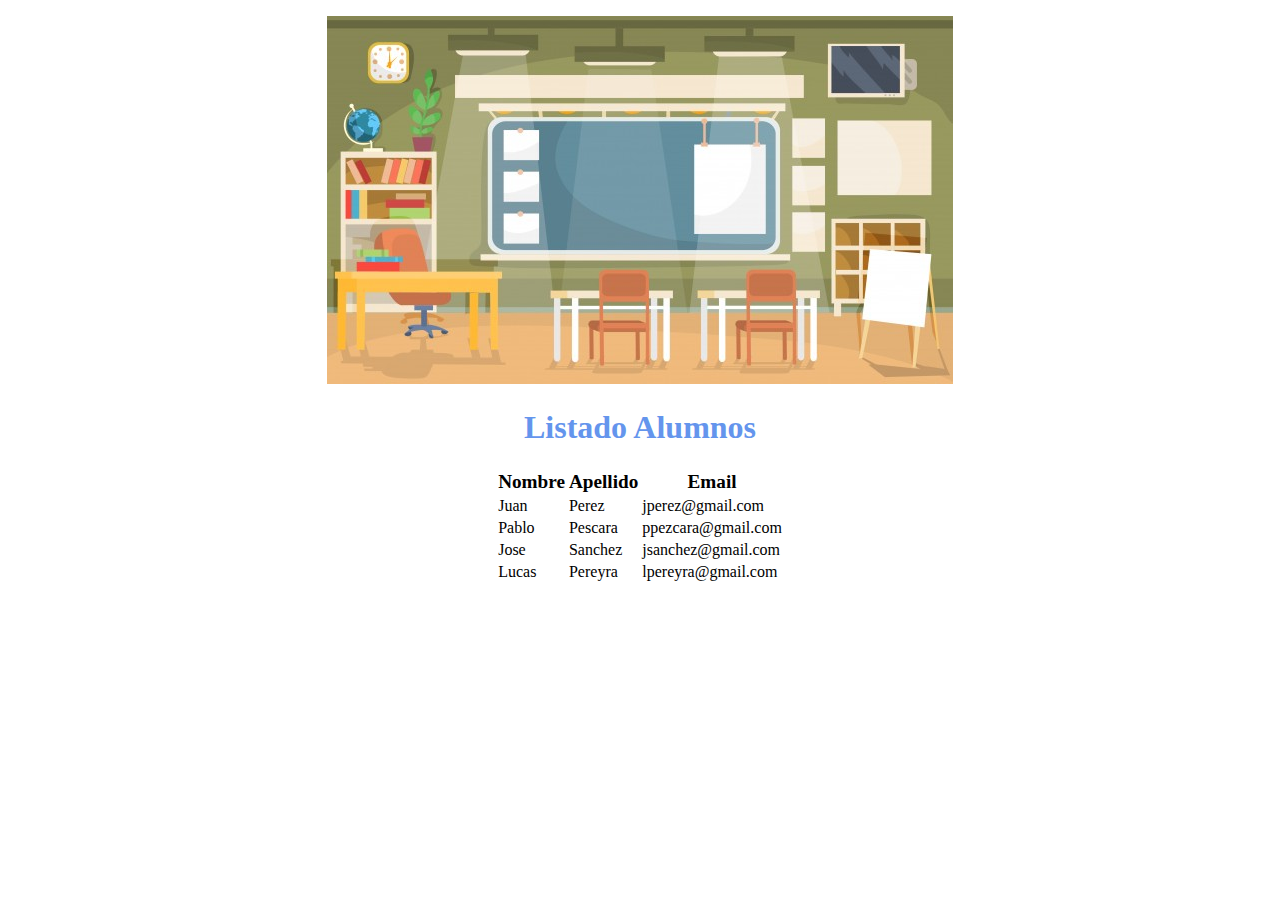
<file: index.html>
<!DOCTYPE html>
<html>
<head>
    <meta charset="utf-8" />
    <meta http-equiv="X-UA-Compatible" content="IE=edge">
    <title>Listado Alumnos</title>
    <meta name="viewport" content="width=device-width, initial-scale=1">
    <link rel="stylesheet" type="text/css" media="screen" href="estilos.css" />
    <script src="accion.js"></script>

</head>
<body>
  <p align=center><img src="clase.jpg"/></p>
    <div2 align=center><h1>Listado Alumnos</h1></div2>
    <table align=center>
        <thead>
          <th><big>Nombre</big></th>
          <th><big>Apellido</big></th>
          <th><big>Email</big></th>
        </thead>
        <tbody>
          <tr>
            <td>Juan</td>
            <td>Perez</td>
            <td>jperez@gmail.com</td>
          </tr>
          <tr>
            <td>Pablo</td>
            <td>Pescara</td>
            <td>ppezcara@gmail.com</td>
          </tr>
          <tr>
            <td>Jose</td>
            <td>Sanchez</td>
            <td>jsanchez@gmail.com</td>
          </tr>
          <tr>
            <td>Lucas</td>
            <td>Pereyra</td>
            <td>lpereyra@gmail.com</td>
          </tr>
        </tbody>
      </table>
</body>
</html>
</file>
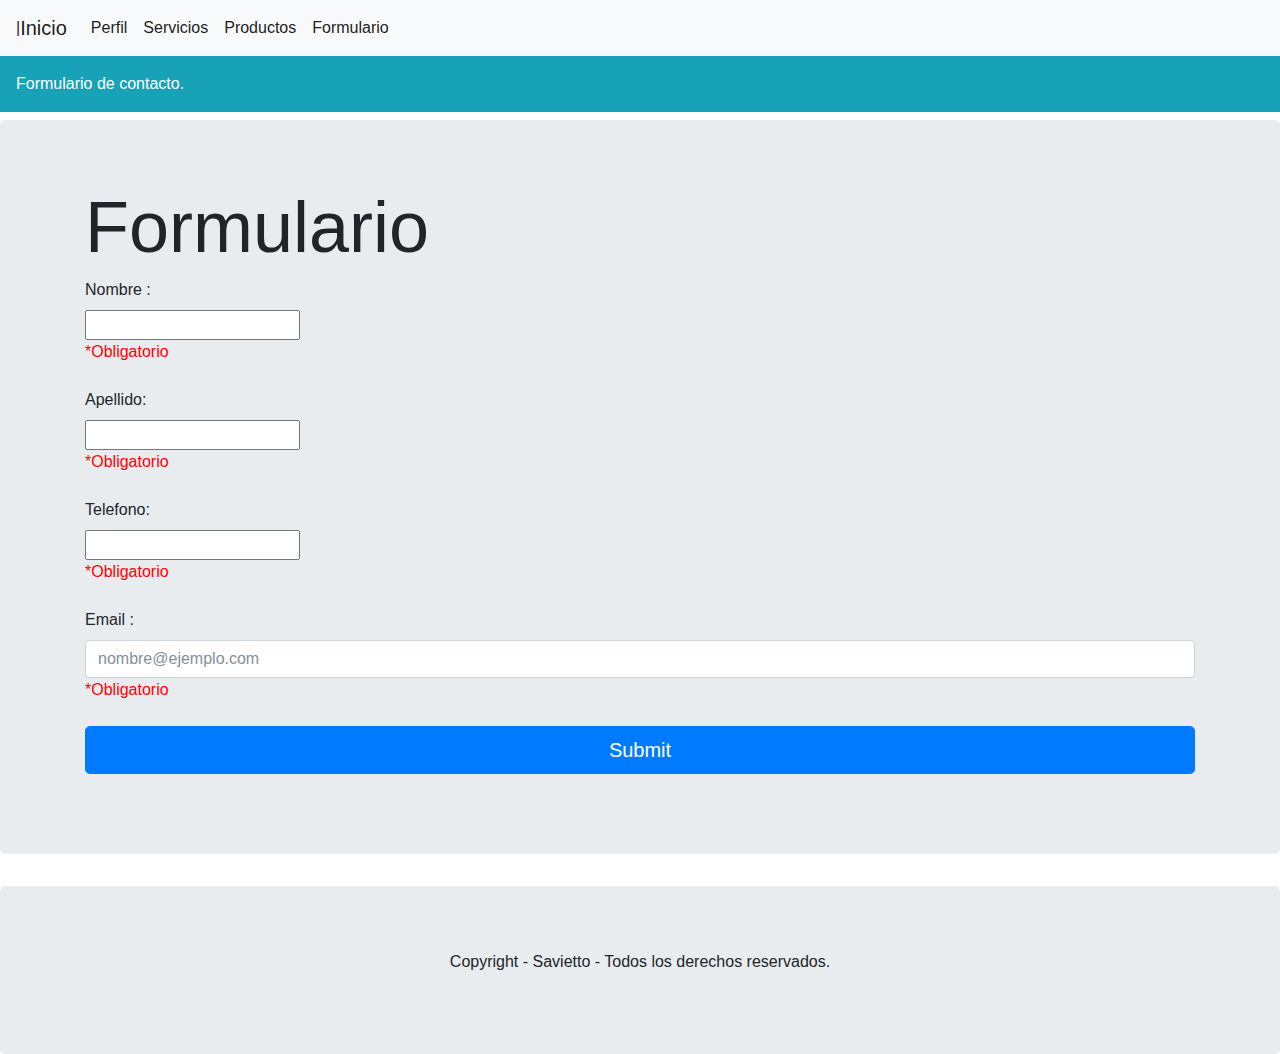
<file: practica2 - bootstrap/Paginas/formulario.html>
<!doctype html>
<html lang="en">

<head>
  <title>Formulario</title>
  <!-- Required meta tags -->

  <meta charset="utf-8">
  <meta name="viewport" content="width=device-width, initial-scale=1, shrink-to-fit=no">

  <!-- Bootstrap CSS -->

  <link rel="stylesheet" href="../Estilos/bootstrap.min.css">
  <link rel="stylesheet" href="../Estilos/formulario.css">
</head>

<body>
  <nav class="navbar navbar-expand-lg navbar-light bg-light">
|    <a class="navbar-brand" href="./inicio.html">Inicio</a>
    <button class="navbar-toggler" type="button" data-toggle="collapse" data-target="#navbarSupportedContent" aria-controls="navbarSupportedContent"
      aria-expanded="false" aria-label="Toggle navigation">
      <span class="navbar-toggler-icon"></span>
    </button>

    <div class="collapse navbar-collapse" id="navbarSupportedContent">
      <ul class="navbar-nav mr-auto">
        <li class="nav-item active">
          <a class="nav-link" href="./perfil.html">Perfil
            <span class="sr-only">(current)</span>
          </a>
        </li>
        <li class="nav-item active">
          <a class="nav-link" href="./servicios.html">Servicios
            <span class="sr-only">(current)</span>
          </a>
        </li>
        <li class="nav-item active">
          <a class="nav-link" href="./productos.html">Productos
            <span class="sr-only">(current)</span>
          </a>
        </li>        <li class="nav-item active">
          <a class="nav-link" href="./formulario.html">Formulario
            <span class="sr-only">(current)</span>
          </a>
        </li>
    </div>
  </nav>

  <div class="p-3 mb-2 bg-info text-white">Formulario de contacto.</div>

<main>
<div class="jumbotron">
<div class="container">
    <h1 class="display-3">Formulario</h1>
    <form id="f" onsubmit="return validarFormularios();">
        <p>
            <label for="">Nombre :</label>
            <input type="text" class="form-inline" name="nombre" id="nombre" onfocus="limpiarLabel()" onblur="validarNombre()">
            <label for="" id="label">*Obligatorio</label>
        </p>
        <p>
            <label for="">Apellido:</label>
            <input type="text" id="apellido" class="form-inline"  onfocus="limpiarLabel2()" onblur="validarApellido()"/>
            <label for="" id="label2">*Obligatorio</label>
        </p>
        <p>
            <label for="">Telefono:</label>
            <input type="text" id="telefono"class="form-inline" onfocus="limpiarLabel3()" onblur="validarTelefono()"  />
            <label for="" id="label3">*Obligatorio</label>
        </p>
        <p>
            <div class="mb-3">
            <label for="">Email     :</label>
            <input type="text" name="email" class="form-control" onfocus="limpiarLabel4()"onblur="validacionEmail()" id="email" placeholder="nombre@ejemplo.com"/>
            <label for="" id="label4">*Obligatorio</label>
            </div>
        </p>

        <p>
            <input type="submit" class="btn btn-primary btn-lg btn-block"> 
        </p>
    </form>
    </div>
</div>
</main>
<div class="jumbotron text-center" style="margin-bottom:0">
  <footer class="mastfoot mt-auto">
      <p>Copyright - Savietto - Todos los derechos reservados.</p>
  </footer>
</div>

<!-- Optional JavaScript -->

<!-- jQuery first, then Popper.js, then Bootstrap JS -->

<script src="../Acciones/jquery-slim.min.js"></script>
<script src="../Acciones/popper.min.js"></script>
<script src="../Acciones/bootstrap.min.js"></script>
<script src="../Acciones/validacion.js"></script>
</body>
</html>
</file>
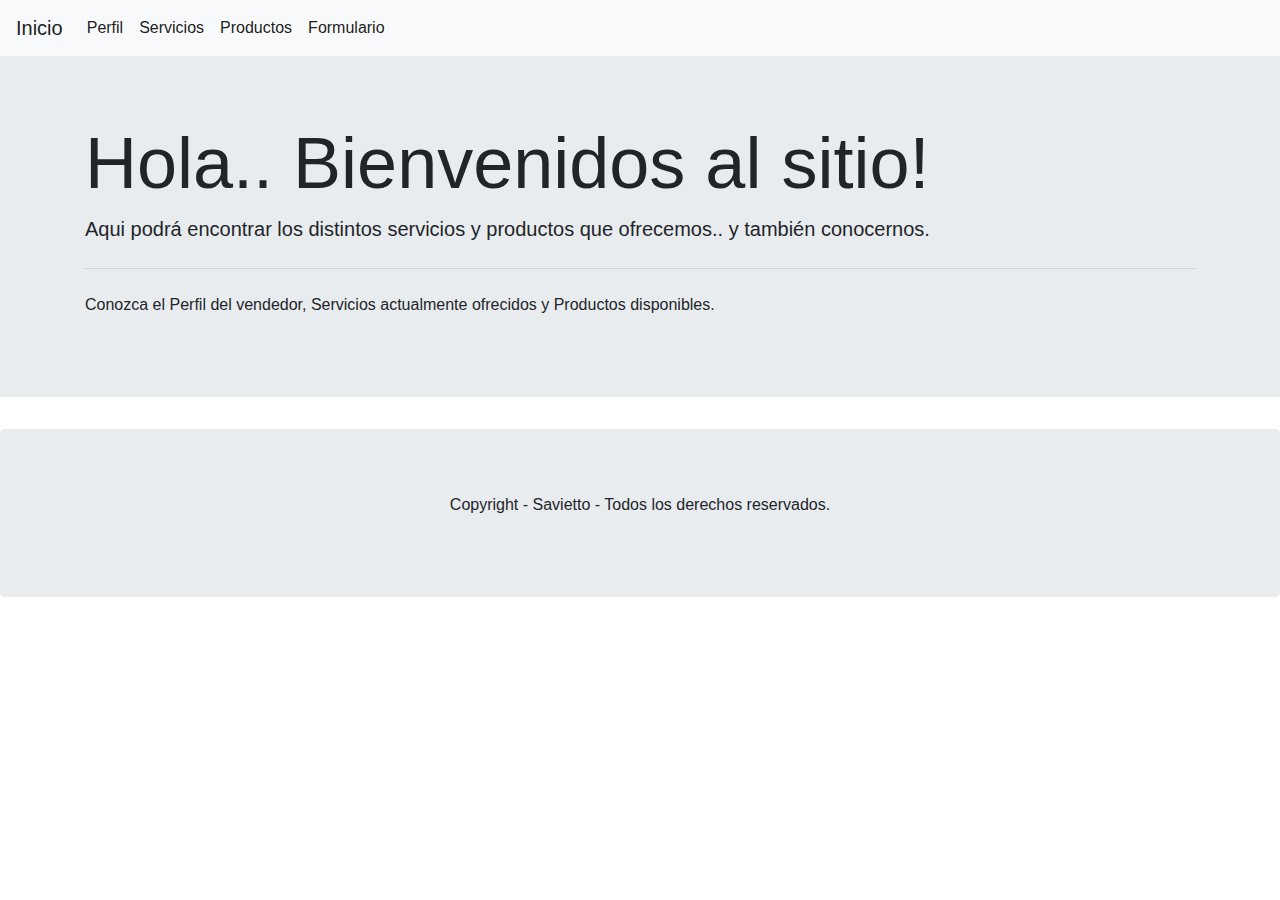
<file: practica2 - bootstrap/Paginas/inicio.html>
<!doctype html>
<html lang="en">

<head>
  <title>Inicio</title>
  <!-- Required meta tags -->

  <meta charset="utf-8">
  <meta name="viewport" content="width=device-width, initial-scale=1, shrink-to-fit=no">

  <!-- Bootstrap CSS -->

  <link rel="stylesheet" href="../Estilos/bootstrap.min.css">
</head>

<!-- Body -->

<body>

  <nav class="navbar navbar-expand-lg navbar-light bg-light">
    <a class="navbar-brand" href="./inicio.html">Inicio</a>
    <button class="navbar-toggler" type="button" data-toggle="collapse" data-target="#navbarSupportedContent" aria-controls="navbarSupportedContent"
      aria-expanded="false" aria-label="Toggle navigation">
      <span class="navbar-toggler-icon"></span>
    </button>

    <div class="collapse navbar-collapse" id="navbarSupportedContent">
      <ul class="navbar-nav mr-auto">
        <li class="nav-item active">
          <a class="nav-link" href="./perfil.html">Perfil
            <span class="sr-only">(current)</span>
          </a>
        </li>
        <li class="nav-item active">
          <a class="nav-link" href="./servicios.html">Servicios
            <span class="sr-only">(current)</span>
          </a>
        </li>
        <li class="nav-item active">
          <a class="nav-link" href="./productos.html">Productos
            <span class="sr-only">(current)</span>
          </a>
        </li>
        <li class="nav-item active">
          <a class="nav-link" href="./formulario.html">Formulario
            <span class="sr-only">(current)</span>
          </a>
        </li>
    </div>
  </nav>

  <div class="jumbotron jumbotron-fluid">
    <div class="container">
      <h1 class="display-3">Hola.. Bienvenidos al sitio!</h1>
      <p class="lead">Aqui podrá encontrar los distintos servicios y productos que ofrecemos.. y también conocernos.</p>
      <hr class="my-4">
      <p>Conozca el Perfil del vendedor, Servicios actualmente ofrecidos y Productos disponibles.</p>
      <p class="lead">
    </div>
  </div>

  <div class="jumbotron text-center" style="margin-bottom:0">
    <footer class="mastfoot mt-auto">
      <p>Copyright - Savietto - Todos los derechos reservados.</p>
    </footer>
  </div>

  <!-- Optional JavaScript -->

  <!-- jQuery first, then Popper.js, then Bootstrap JS -->

  <script src="../Acciones/jquery-slim.min.js"></script>
  <script src="../Acciones/popper.min.js"></script>
  <script src="../Acciones/bootstrap.min.js"></script>
</body>

</html>
</file>
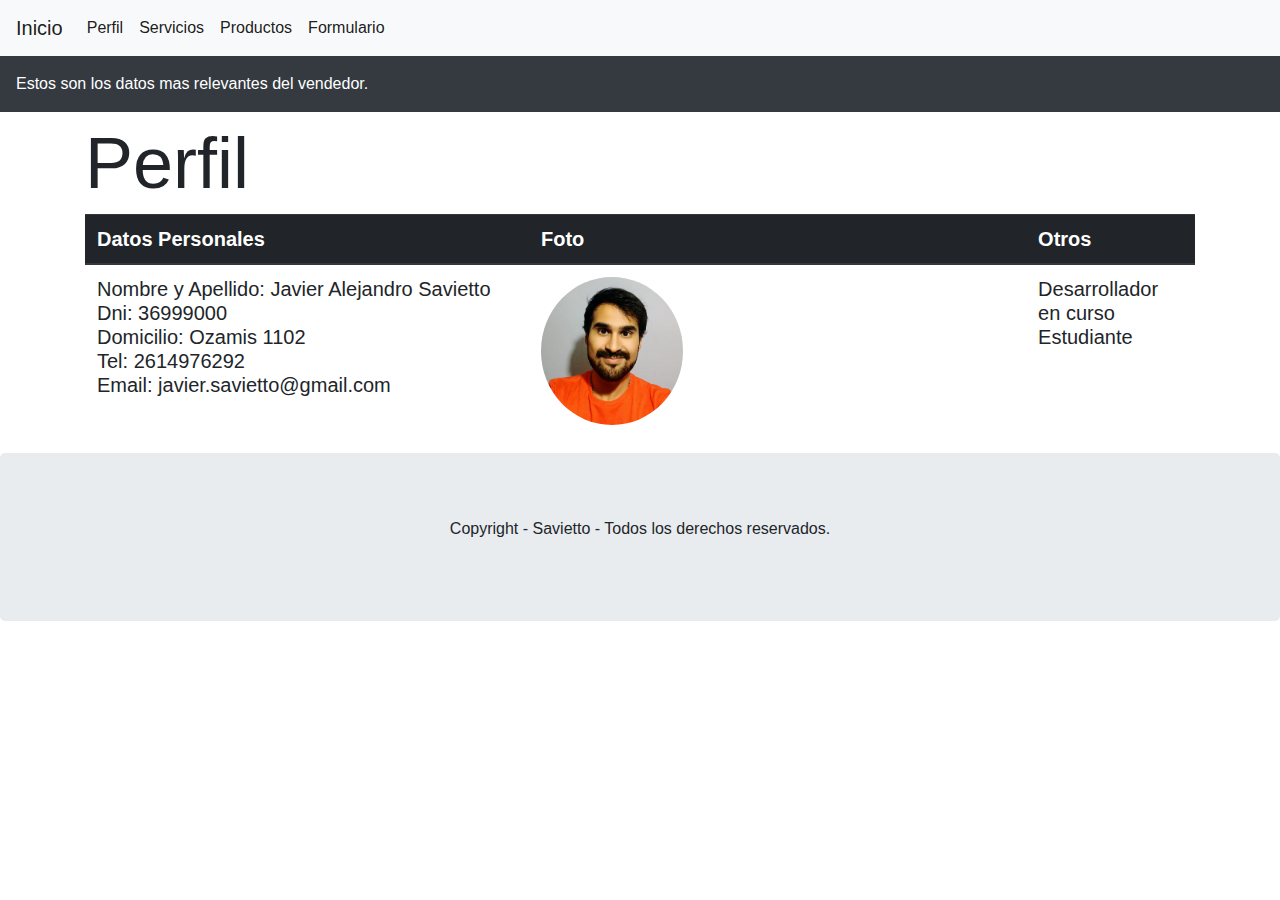
<file: practica2 - bootstrap/Paginas/perfil.html>
<!doctype html>
<html lang="en">

<head>
    <title>Perfil</title>
    <!-- Required meta tags -->

    <meta charset="utf-8">
    <meta name="viewport" content="width=device-width, initial-scale=1, shrink-to-fit=no">

    <!-- Bootstrap CSS -->

    <link rel="stylesheet" href="../Estilos/bootstrap.min.css">
</head>

<!-- Body -->

<body>

    <nav class="navbar navbar-expand-lg navbar-light bg-light">
        <a class="navbar-brand" href="./inicio.html">Inicio</a>
        <button class="navbar-toggler" type="button" data-toggle="collapse" data-target="#navbarSupportedContent" aria-controls="navbarSupportedContent"
            aria-expanded="false" aria-label="Toggle navigation">
            <span class="navbar-toggler-icon"></span>
        </button>

        <div class="collapse navbar-collapse" id="navbarSupportedContent">
            <ul class="navbar-nav mr-auto">
                <li class="nav-item active">
                    <a class="nav-link" href="./perfil.html">Perfil
                        <span class="sr-only">(current)</span>
                    </a>
                </li>
                <li class="nav-item active">
                    <a class="nav-link" href="./servicios.html">Servicios
                        <span class="sr-only">(current)</span>
                    </a>
                </li>
                <li class="nav-item active">
                    <a class="nav-link" href="./productos.html">Productos
                        <span class="sr-only">(current)</span>
                    </a>
                </li>
                <li class="nav-item active">
                    <a class="nav-link" href="./formulario.html">Formulario
                        <span class="sr-only">(current)</span>
                    </a>
                </li>
        </div>
    </nav>

    <main role="main">
        <div class="p-3 mb-2 bg-dark text-white">Estos son los datos mas relevantes del vendedor.</div>
        <div class="container">
            <h1 class="display-3">Perfil</h1>
            <h5>
                <table class="table">
                    <thead class="thead-dark">
                        <tr>
                            <th scope="col" style="width: 40%; ">Datos Personales</th>
                            <th scope="col">Foto</th>
                            <th scope="col">Otros</th>
                        </tr>
                    </thead>
                    <tbody>
                        <tr>
                            <td>Nombre y Apellido: Javier Alejandro Savietto
                                <br>Dni: 36999000
                                <br>Domicilio: Ozamis 1102
                                <br>Tel: 2614976292
                                <br>Email: javier.savietto@gmail.com</td>
                            <td>
                                <img src="../Imagen/IMG_20180502_004730425.jpg" alt="..." class="rounded-circle" width="30%">
                            </td>
                            <td>Desarrollador en curso
                                <br>Estudiante
                            </td>
                        </tr>
                    </tbody>
                </table>
            </h5>
        </div>
    </main>

    <div class="jumbotron text-center" style="margin-bottom:0">
        <footer class="mastfoot mt-auto">
            <p>Copyright - Savietto - Todos los derechos reservados.</p>
        </footer>
    </div>

    <!-- Optional JavaScript -->

    <!-- jQuery first, then Popper.js, then Bootstrap JS -->

    <script src="../Acciones/jquery-slim.min.js"></script>
    <script src="../Acciones/popper.min.js"></script>
    <script src="../Acciones/bootstrap.min.js"></script>
</body>

</html>
</file>
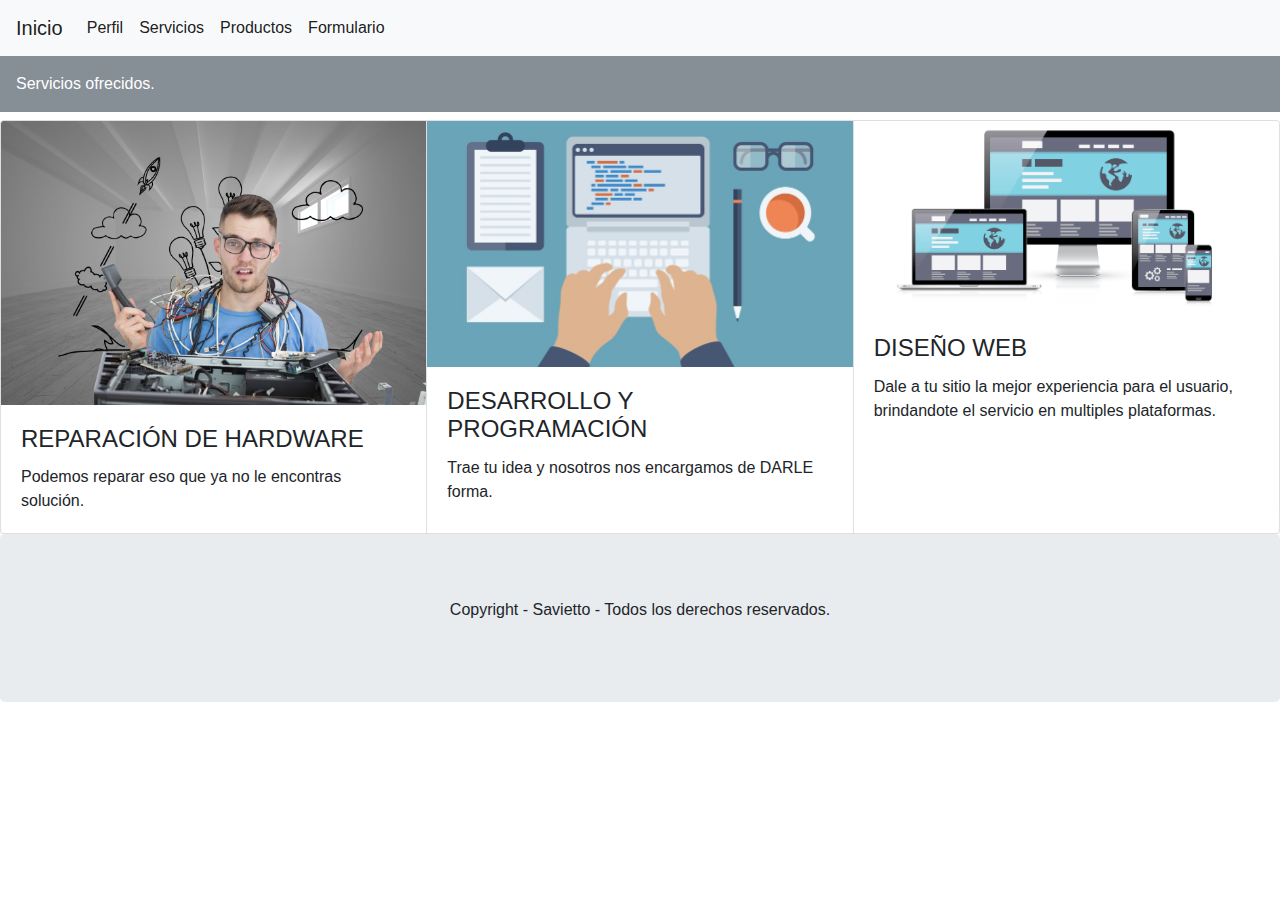
<file: practica2 - bootstrap/Paginas/servicios.html>
<!doctype html>
<html lang="en">

<head>
    <title>Servicios</title>
    <!-- Required meta tags -->

    <meta charset="utf-8">
    <meta name="viewport" content="width=device-width, initial-scale=1, shrink-to-fit=no">

    <!-- Bootstrap CSS -->

    <link rel="stylesheet" href="../Estilos/bootstrap.min.css">
</head>

<!-- Body -->

<body>

    <nav class="navbar navbar-expand-lg navbar-light bg-light">
        <a class="navbar-brand" href="./inicio.html">Inicio</a>
        <button class="navbar-toggler" type="button" data-toggle="collapse" data-target="#navbarSupportedContent" aria-controls="navbarSupportedContent"
            aria-expanded="false" aria-label="Toggle navigation">
            <span class="navbar-toggler-icon"></span>
        </button>

        <div class="collapse navbar-collapse" id="navbarSupportedContent">
            <ul class="navbar-nav mr-auto">
                <li class="nav-item active">
                    <a class="nav-link" href="./perfil.html">Perfil
                        <span class="sr-only">(current)</span>
                    </a>
                </li>
                <li class="nav-item active">
                    <a class="nav-link" href="./servicios.html">Servicios
                        <span class="sr-only">(current)</span>
                    </a>
                </li>
                <li class="nav-item active">
                    <a class="nav-link" href="./productos.html">Productos
                        <span class="sr-only">(current)</span>
                    </a>
                </li>
                <li class="nav-item active">
                    <a class="nav-link" href="./formulario.html">Formulario
                        <span class="sr-only">(current)</span>
                    </a>
                </li>
        </div>
    </nav>

    <div class="p-3 mb-2 bg-secondary text-white">Servicios ofrecidos.</div>

    <div class="card-group">
        <div class="card">
            <img class="card-img-top" src="../Imagen/hardwarerepair.jpg" alt="Card image cap">
            <div class="card-body">
                <h4 class="card-title">REPARACIÓN DE HARDWARE</h4>
                <p class="card-text">Podemos reparar eso que ya no le encontras solución.</p>

            </div>
        </div>
        <div class="card">
            <img class="card-img-top" src="../Imagen/programacion.jpg" alt="Card image cap">
            <div class="card-body">
                <h4 class="card-title">DESARROLLO Y PROGRAMACIÓN</h4>
                <p class="card-text">Trae tu idea y nosotros nos encargamos de DARLE forma.</p>

            </div>
        </div>
        <div class="card">
            <img class="card-img-top" src="../Imagen/diseño.jpg" alt="Card image cap">
            <div class="card-body">
                <h4 class="card-title">DISEÑO WEB</h4>
                <p class="card-text">Dale a tu sitio la mejor experiencia para el usuario, brindandote el servicio en multiples plataformas.</p>

            </div>
        </div>
    </div>

    <div class="jumbotron text-center" style="margin-bottom:0">
        <footer class="mastfoot mt-auto">
            <p>Copyright - Savietto - Todos los derechos reservados.</p>
        </footer>
    </div>

    <!-- Optional JavaScript -->

    <!-- jQuery first, then Popper.js, then Bootstrap JS -->

    <script src="../Acciones/jquery-slim.min.js"></script>
    <script src="../Acciones/popper.min.js"></script>
    <script src="../Acciones/bootstrap.min.js"></script>
</body>

</html>
</file>
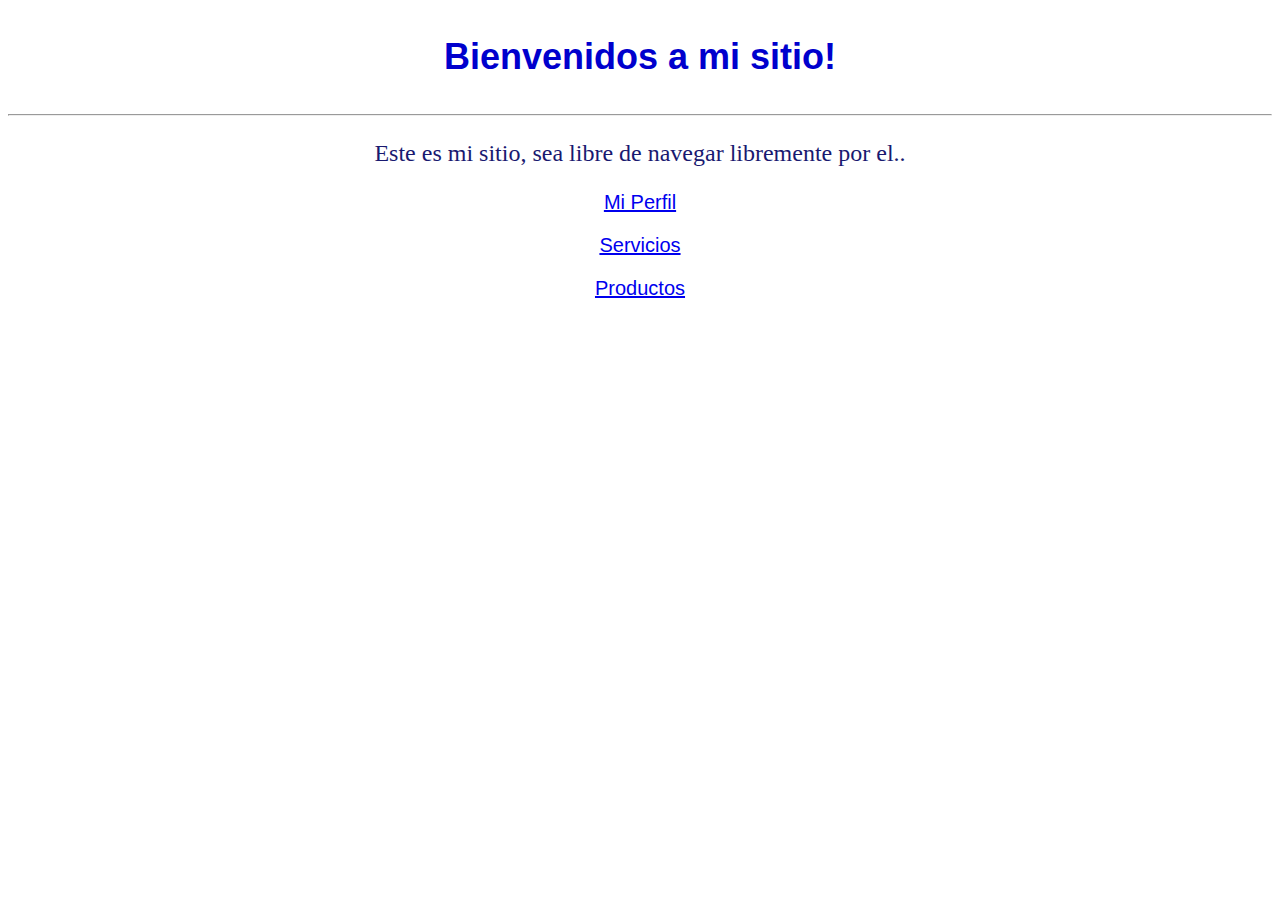
<file: practica2/Paginas/inicio.html>
<!DOCTYPE html>
<html>
<head>
    <meta charset="utf-8" />
    <meta http-equiv="X-UA-Compatible" content="IE=edge">
    <title>Blog</title>
    <meta name="viewport" content="width=device-width, initial-scale=1">
    <link rel="stylesheet" type="text/css" media="screen" href="../Estilos/estilos.css" />
    <script src="../Acciones/accion.js"></script>
</head>
<body>
    
   <h1><p class="p1" align=center>Bienvenidos a mi sitio!</p></h1>
   <hr />

   <p class="p3" align=center>Este es mi sitio, sea libre de navegar libremente por el..</p>

    <div><p class="p2" align=center><a href="../Paginas/perfil.html">Mi Perfil</a></p></div>
    <div><p class="p2" align=center><a href="../Paginas/servicios.html">Servicios</a></p></div>
    <div><p class="p2" align=center><a href="../Paginas/productos.html">Productos</a></p></div>

</body>
</html>
</file>
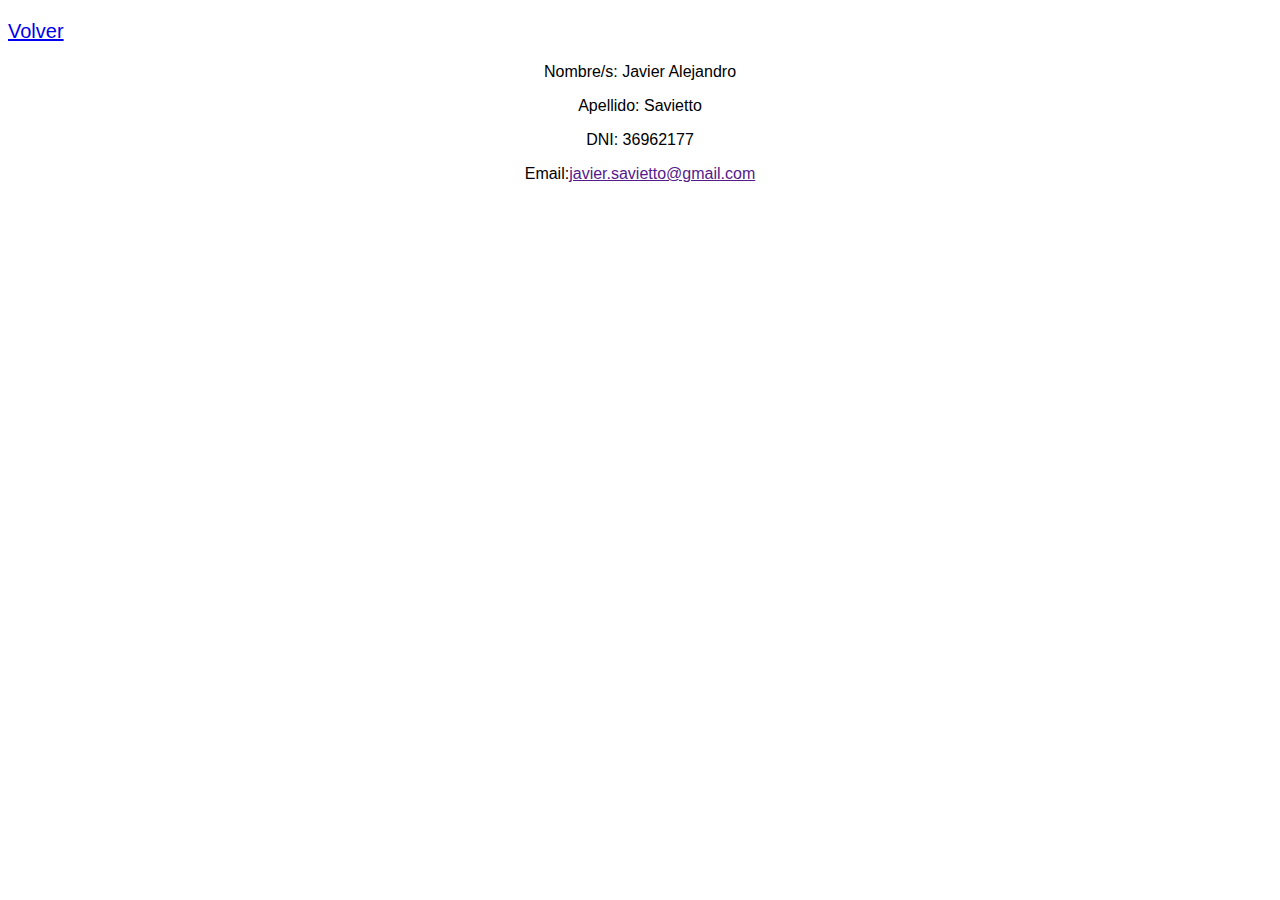
<file: practica2/Paginas/perfil.html>
<!DOCTYPE html>
<html>
<head>
    <meta charset="utf-8" />
    <meta http-equiv="X-UA-Compatible" content="IE=edge">
    <title>Mi Perfil</title>
    <meta name="viewport" content="width=device-width, initial-scale=1">
    <link rel="stylesheet" type="text/css" media="screen" href="../Estilos/estilos.css" />
    
</head>
<body>
<p class="p2"><a href="../Paginas/inicio.html">Volver</a></p>

<div align=center>
<p class="p4">Nombre/s: Javier Alejandro</p>
<p class="p4">Apellido: Savietto</p>
<p class="p4">DNI: 36962177</p>
<p class="p4">Email:<a href="">javier.savietto@gmail.com</a></p>
</div>

</body>
</html>
</file>
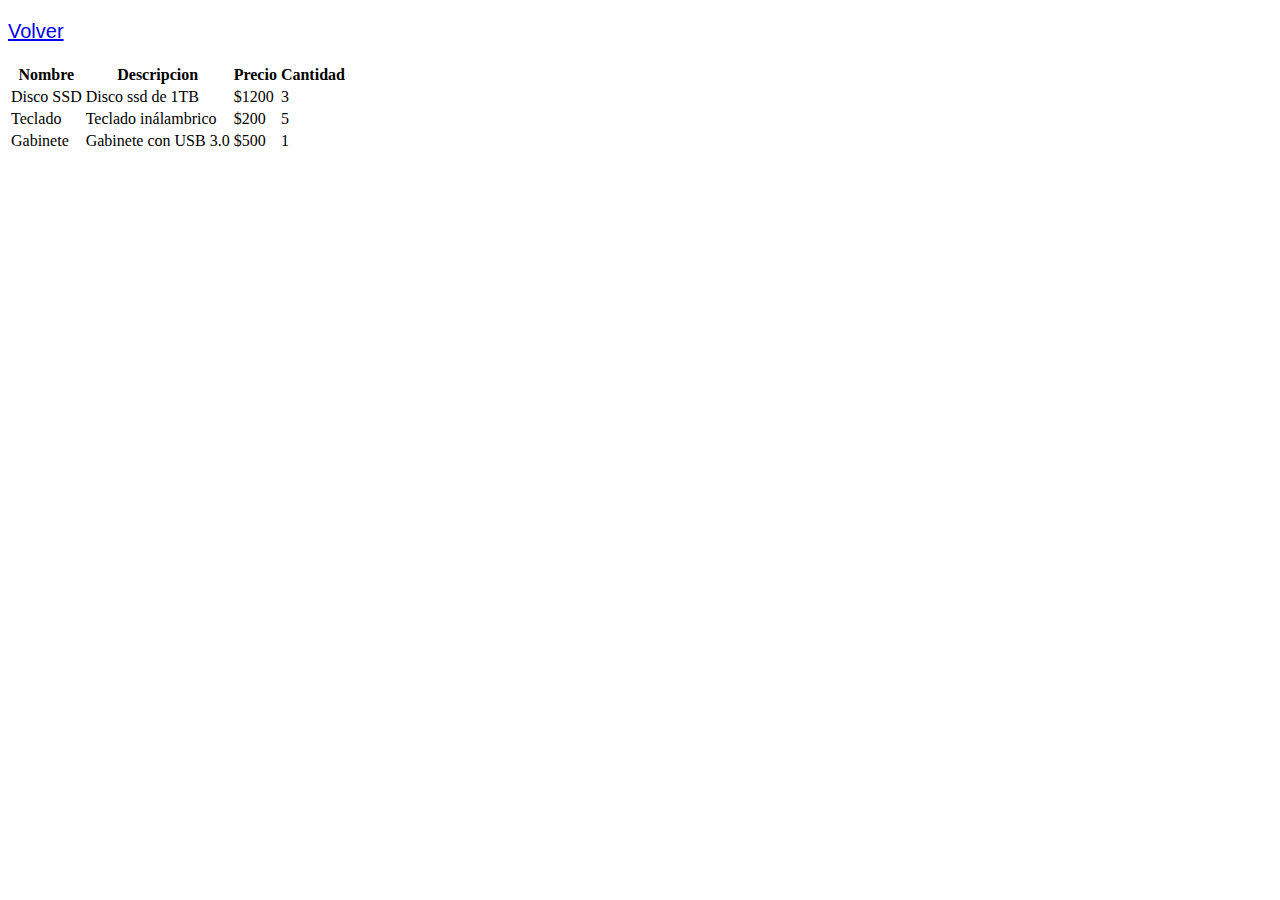
<file: practica2/Paginas/productos.html>
<!DOCTYPE html>
<html>
<head>
    <meta charset="utf-8" />
    <meta http-equiv="X-UA-Compatible" content="IE=edge">
    <title>Productos</title>
    <meta name="viewport" content="width=device-width, initial-scale=1">
    <link rel="stylesheet" type="text/css" media="screen" href="../Estilos/estilos.css" />
    
</head>
<body>
<p class="p2"><a href="../Paginas/inicio.html">Volver</a></p>

<table>
        <thead>
          <th>Nombre</th>
          <th>Descripcion</th>
          <th>Precio</th>
          <th>Cantidad</th>
        </thead>
        <tbody>
          <tr>
            <td>Disco SSD</td>
            <td>Disco ssd de 1TB</td>
            <td>$1200</td>
            <td>3</td>
          </tr>
          <tr>
            <td>Teclado</td>
            <td>Teclado inálambrico</td>
            <td>$200</td>
            <td>5</td>
          </tr>
          <tr>
            <td>Gabinete</td>
            <td>Gabinete con USB 3.0</td>
            <td>$500</td>
            <td>1</td>
          </tr>
        </tbody>
      </table>

</body>
</html>
</file>
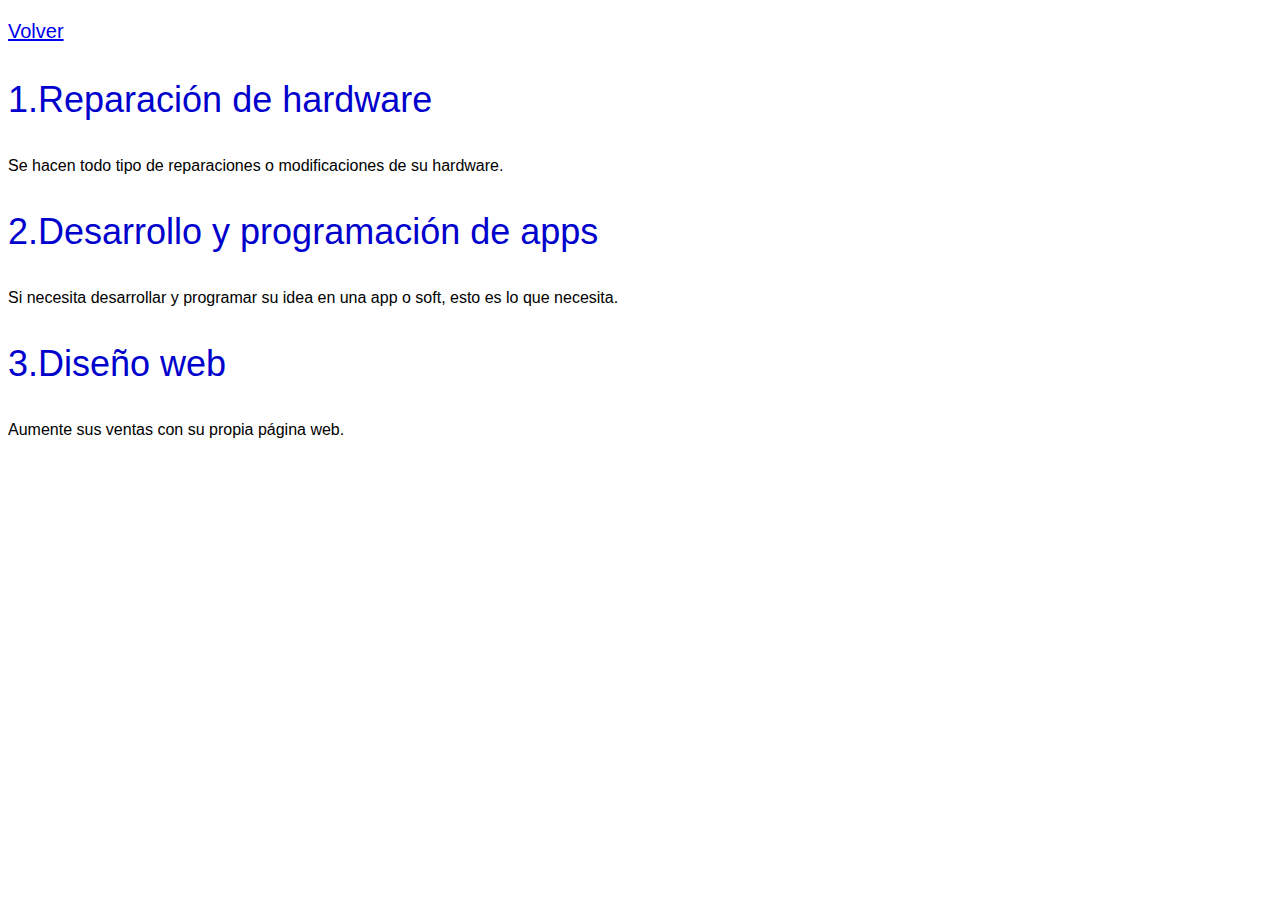
<file: practica2/Paginas/servicios.html>
<!DOCTYPE html>
<html>
<head>
    <meta charset="utf-8" />
    <meta http-equiv="X-UA-Compatible" content="IE=edge">
    <title>Serivicios</title>
    <meta name="viewport" content="width=device-width, initial-scale=1">
    <link rel="stylesheet" type="text/css" media="screen" href="../Estilos/estilos.css" />
    
</head>
<body>
<p class="p2"><a href="../Paginas/inicio.html">Volver</a></p>

<p class="p1">1.Reparación de hardware</p>
<p class="p4">Se hacen todo tipo de reparaciones o modificaciones de su hardware.</p>

<p class="p1">2.Desarrollo y programación de apps</p>
<p class="p4">Si necesita desarrollar y programar su idea en una app o soft, esto es lo que necesita.</p>

<p class="p1">3.Diseño web</p>
<p class="p4">Aumente sus ventas con su propia página web.</p>

</body>
</html>
</file>
<file: estilos.css>
div1 {
    color: blue
  }
div2 {
   color: cornflowerblue
  }
</file>
<file: practica2 - bootstrap/Estilos/formulario.css>
#label {
    color: red;
}
#label2 {
    color: red;
}
#label3 {
    color: red;
}
#label4 {
    color: red;
}
</file>
<file: practica2/Estilos/estilos.css>
.p1 {
    color: mediumblue;
    font-family: 'Franklin Gothic Medium', 'Arial Narrow', Arial, sans-serif;
    font-size: 36px;
}

.p2 {
    font: menu;
    font-size: 20px;
}

.p3 {
    color: midnightblue;
    font: normal;
    font-family: cursive;
    font-size: 24px;
}

.p4{
    color: black;
    font-family: Arial, Helvetica, sans-serif;
    font: medium;
}
</file>
